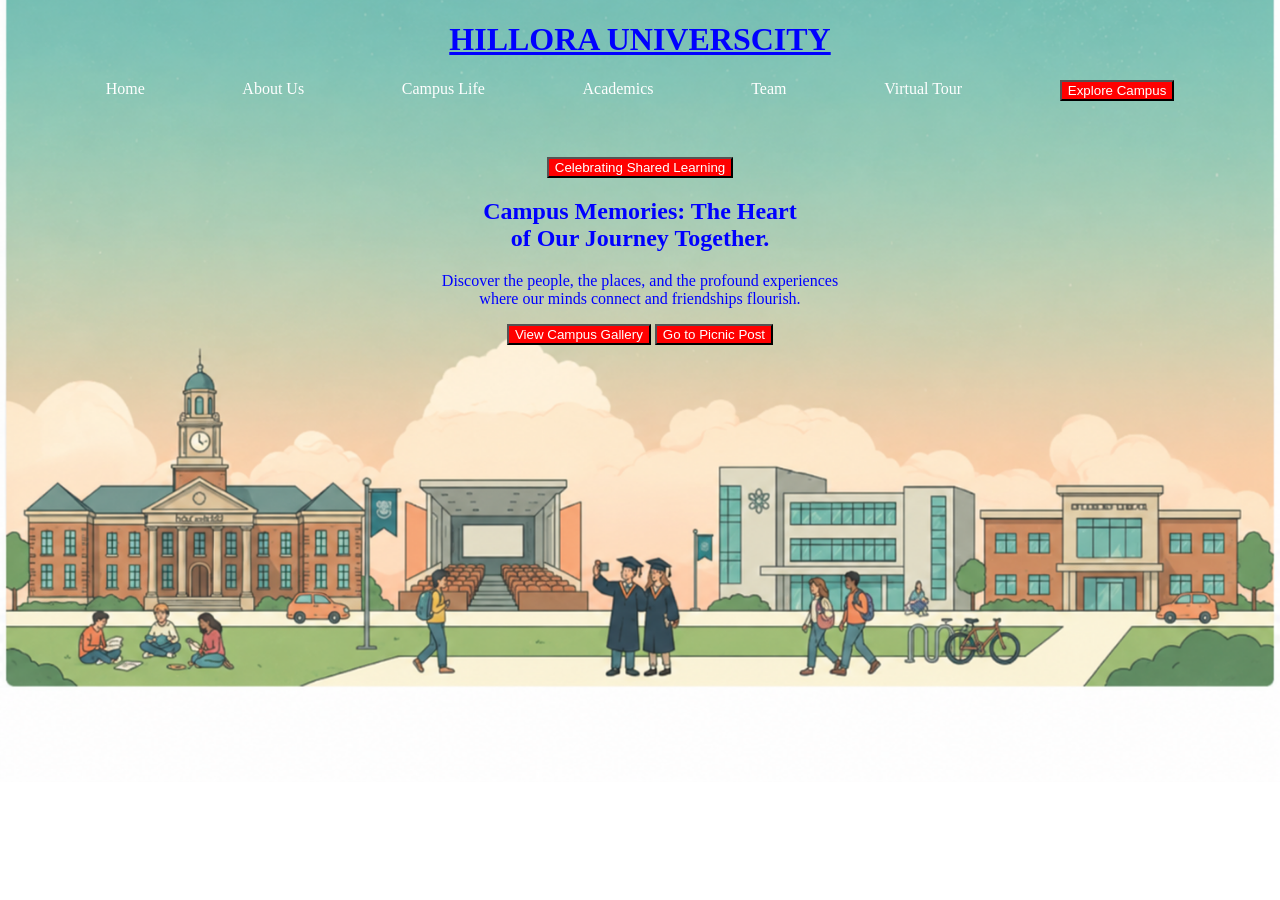
<file: index.html>
<!DOCTYPE html>
<html lang="en">
<head>
    <meta charset="UTF-8">
    <meta name="viewport" content="width=device-width, initial-scale=1.0">
    <title>Campus Memories | Hillora University</title>
    <link rel="stylesheet" href="style.css">
</head>

    <div class="campus-page">

        <H1><u>HILLORA UNIVERSCITY</u></H1>
            <nav class="navigation">
                <a href="#index.html">Home</a>
                <a href="#about.html">About Us</a>
                <a href="#campus-life.html">Campus Life</a>
                <a href="#about.html">Academics</a>
                <a href="#contact.html">Team</a>
                <a href="#campus-life.html">Virtual Tour</a>
                <button>Explore Campus</button>
            </nav>

     </div>   
        <main>
        <section class="hero">
            <div class="hero-content">
                <br><br>
                <button>Celebrating Shared Learning</button>
                <h1>
                    Campus Memories: The Heart<br>
                    of Our Journey Together.
                </h1>

                <p class="hero-description">
                    Discover the people, the places, and the profound
                    experiences<br> where our minds connect and friendships flourish.
                </p>
    
                <div class="hero-buttons">
                    <button><a href="https://encrypted-tbn0.gstatic.com/images?q=tbn:ANd9GcQp27EaqjSv1KilU8G0fEV9613KvJl4KRG_cKInKdSO1w&s=10">View Campus Gallery</a></button>
                    <button><a href="picnic - post.html">Go to Picnic Post</a></button>
                </div>

            </div>
        </section>
        </main>
    
    
</body>
</html>
</file>
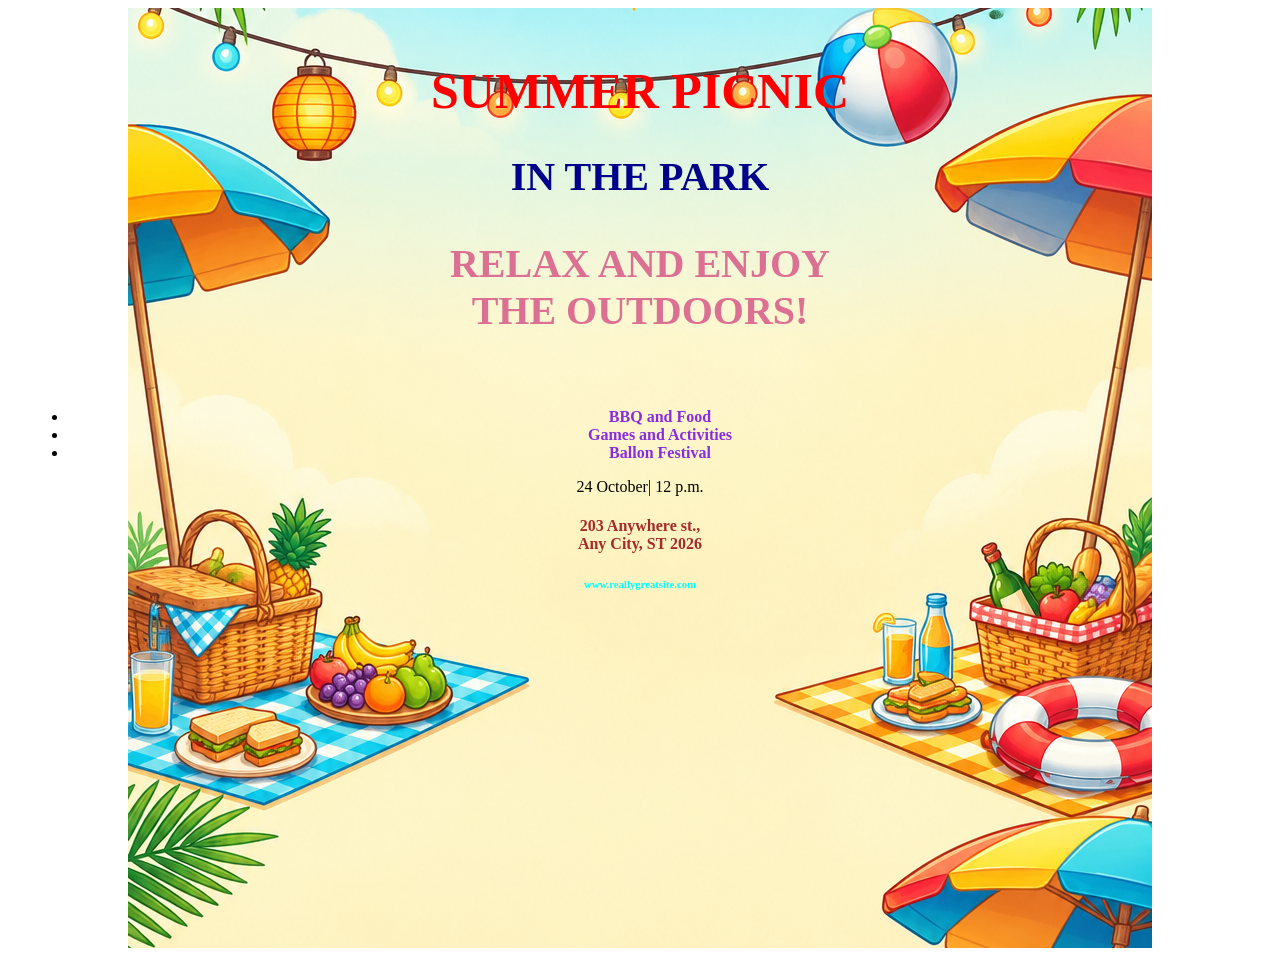
<file: picnic - post.html>
<!DOCTYPE html>
<html lang="en">
<head>
    <meta charset="UTF-8">
    <meta name="viewport" content="width=device-width, initial-scale=1.0">
    <title>Summer Picnic</title>
</head><link rel="stylesheet" href="picnic.css">
<body>
    <div class="top">
    <h1 class="h1">SUMMER PICNIC</h1>
    <h2>IN THE PARK</h2>
    <h3>RELAX AND ENJOY <BR>THE OUTDOORS!</h3>
    <BR>
<ul>
<li><b>BBQ and Food</b></li>
<li><b>Games and Activities</b></li>
<li><b>Ballon Festival</b></li>
</ul>
<marks>24 October| 12 p.m.</marks>


<br>
<h4>203 Anywhere st.,<br>Any City, ST 2026</h4>
<h6>www.reallygreatsite.com</h6>

</div>





    <style>
h1{color: red}
h2{color:darkblue}
h3{color: palevioletred}
h4{color:brown}
h6{color:aqua}
p{color:green}
b{color:blueviolet}
ul{color: black}
    </style>
</body>
</html>
</file>
<file: style.css>
body {
    background-image: url("backgroound.png");
    background-size: cover;
    background-position: center;
    background-repeat: no-repeat;

}

.navigation {
   display: flex;
   justify-content: space-evenly;
   

}
div{
text-align: center;
color:  blue;
}
.hero{
    height: 500px;
    text-align: center;
    padding: 20px;
}
 
  a {
    text-decoration: none;
    color: white;
  }  
  button{
    color: white;
    background-color: RED;
  }
</file>
<file: picnic.css>
div{
    background-image: url("picnic.jpg");
    /* background-size: cover; */
    background-position: center;
    background-repeat: no-repeat;
    /* margin:  0; */
    padding:20px;
    text-align: center;
    height: 100vh;
}

h1,h2,h3,p{
text-align: center;
color:  darkred;

font-size: 40px;
}
.h1 {

    font-size: 50px;
}
</file>
